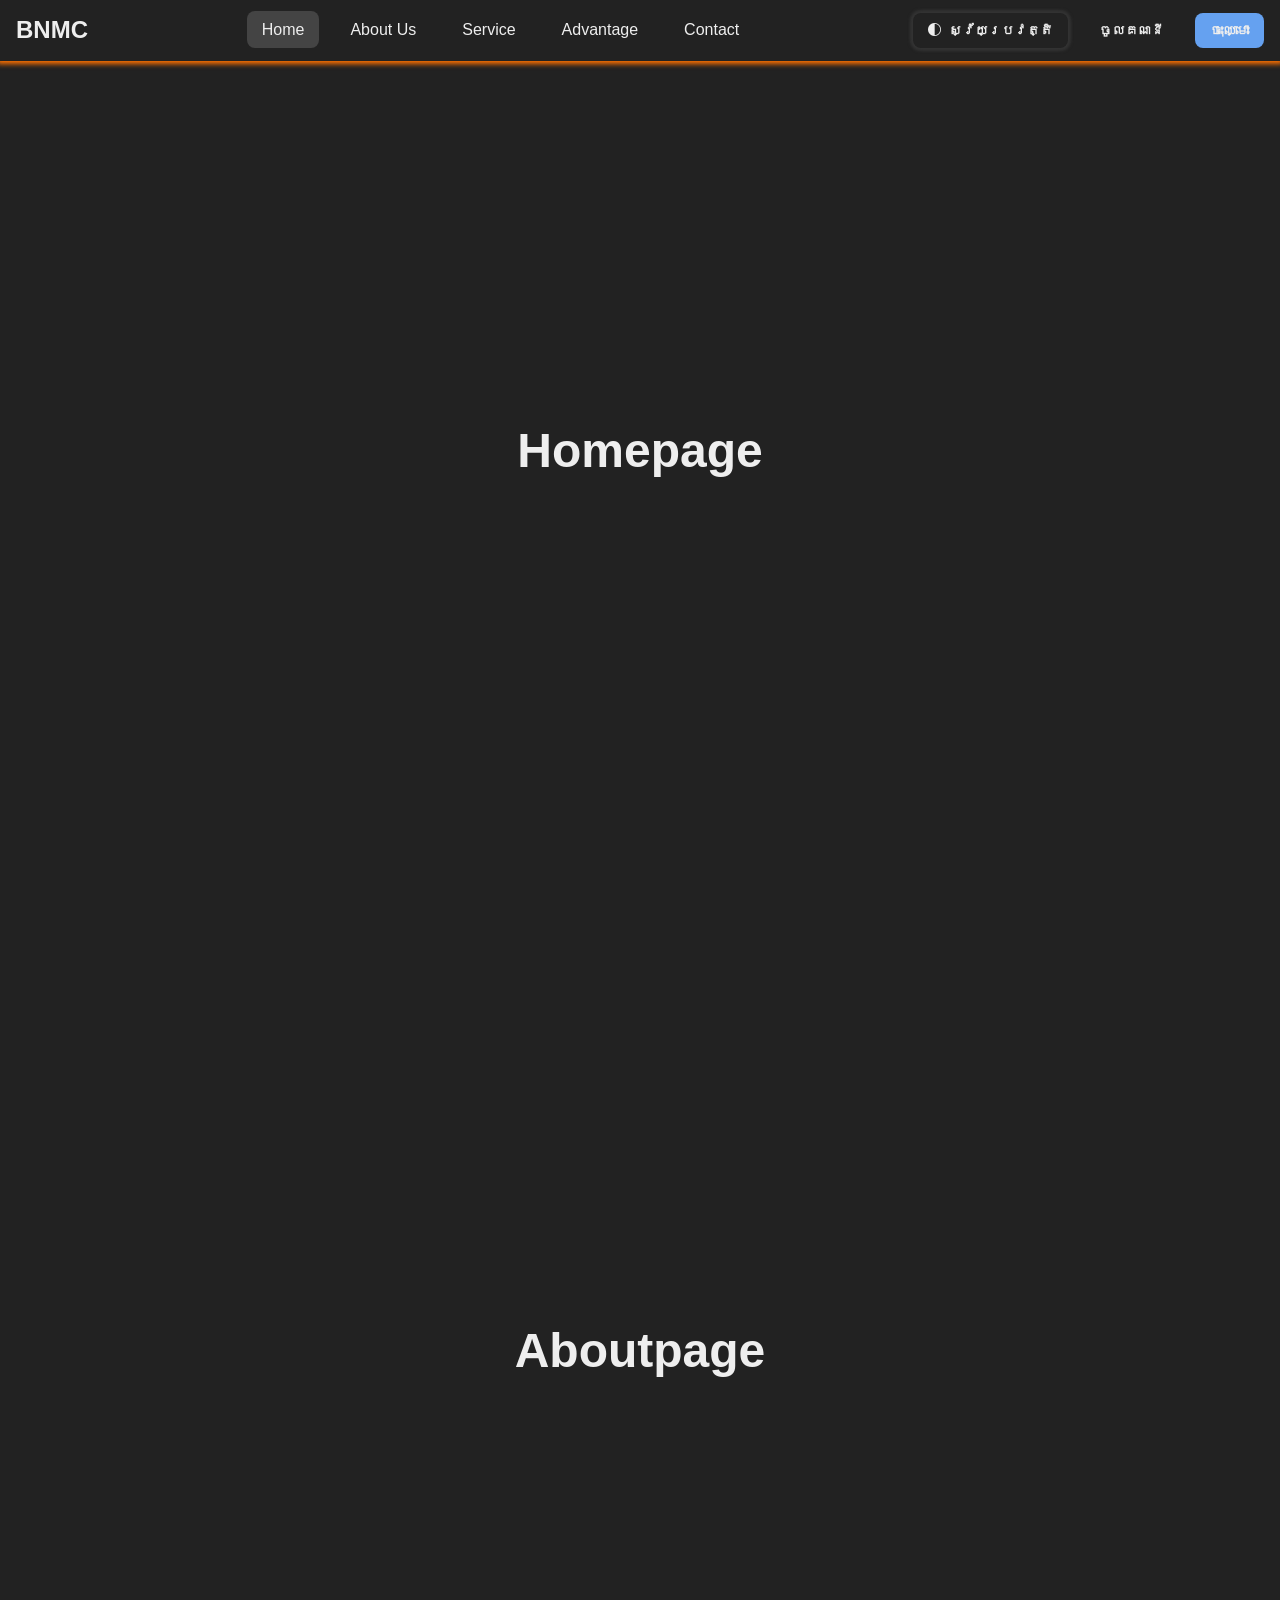
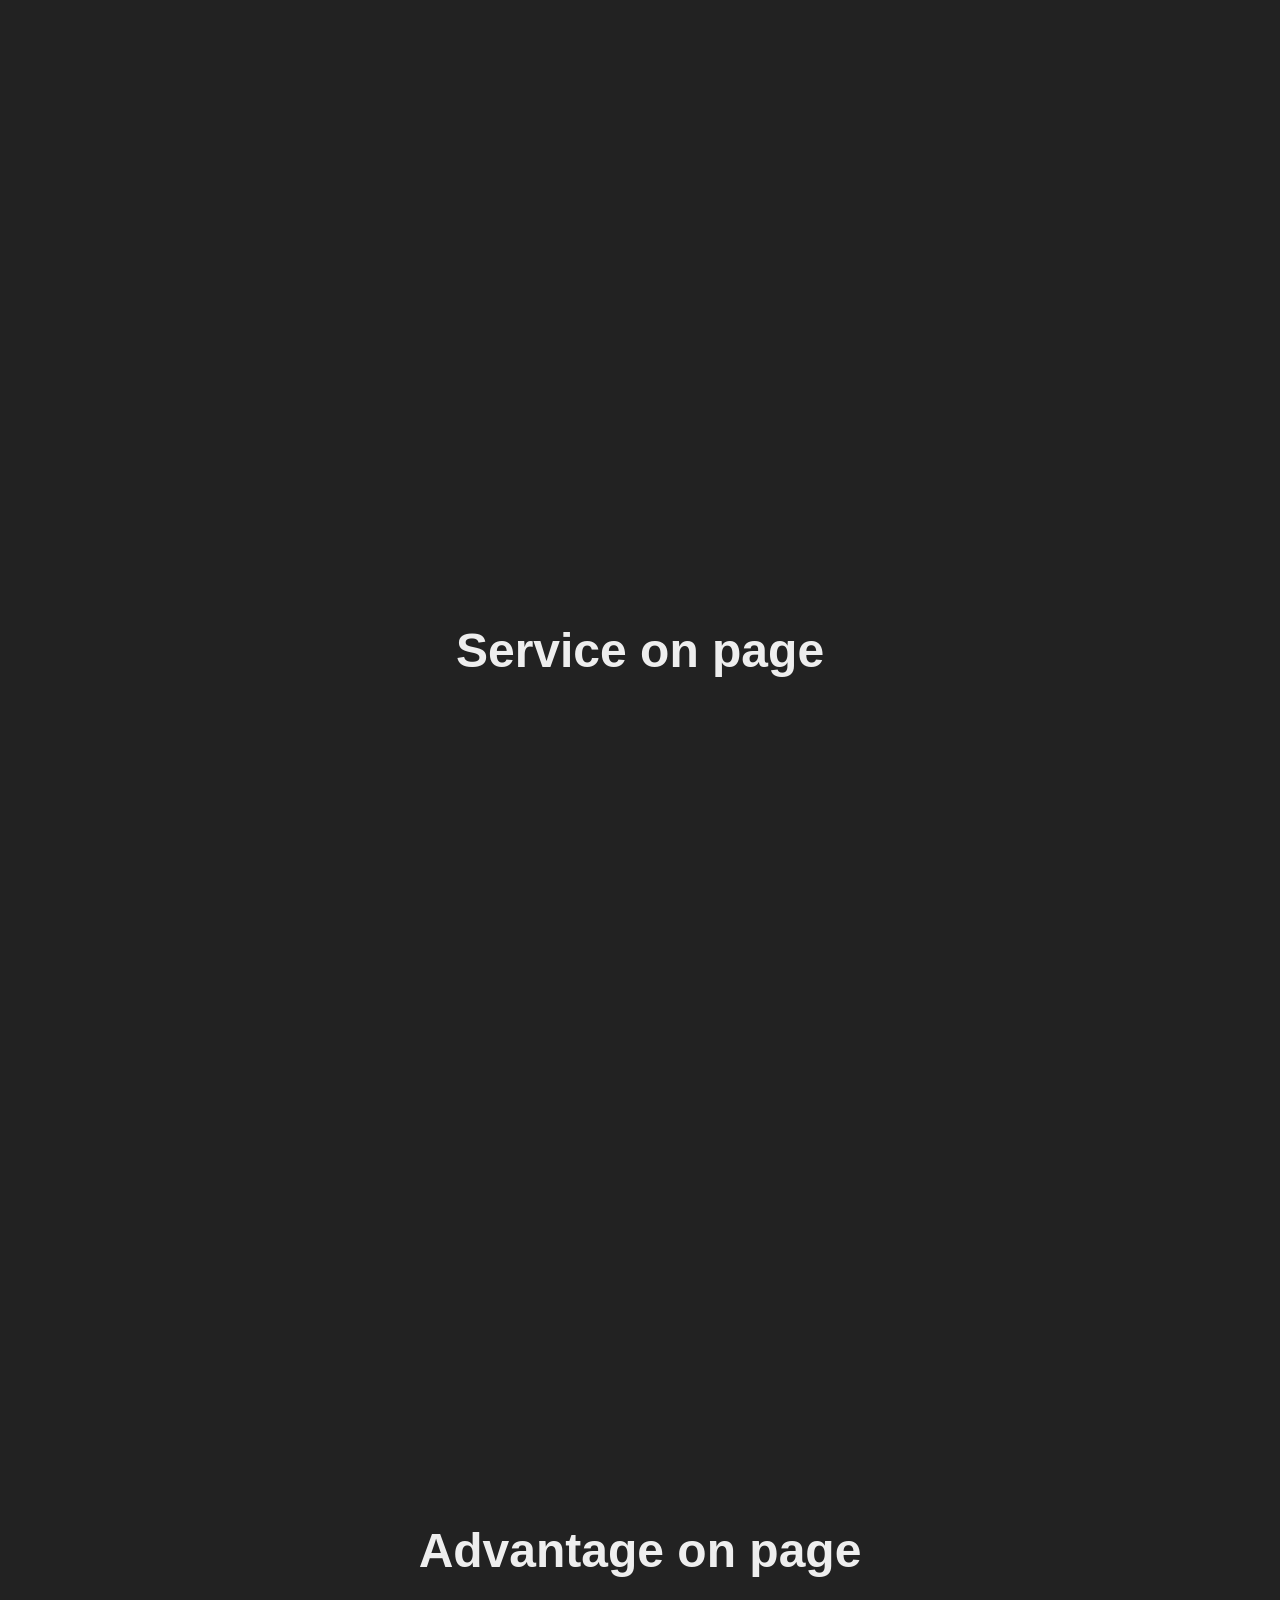
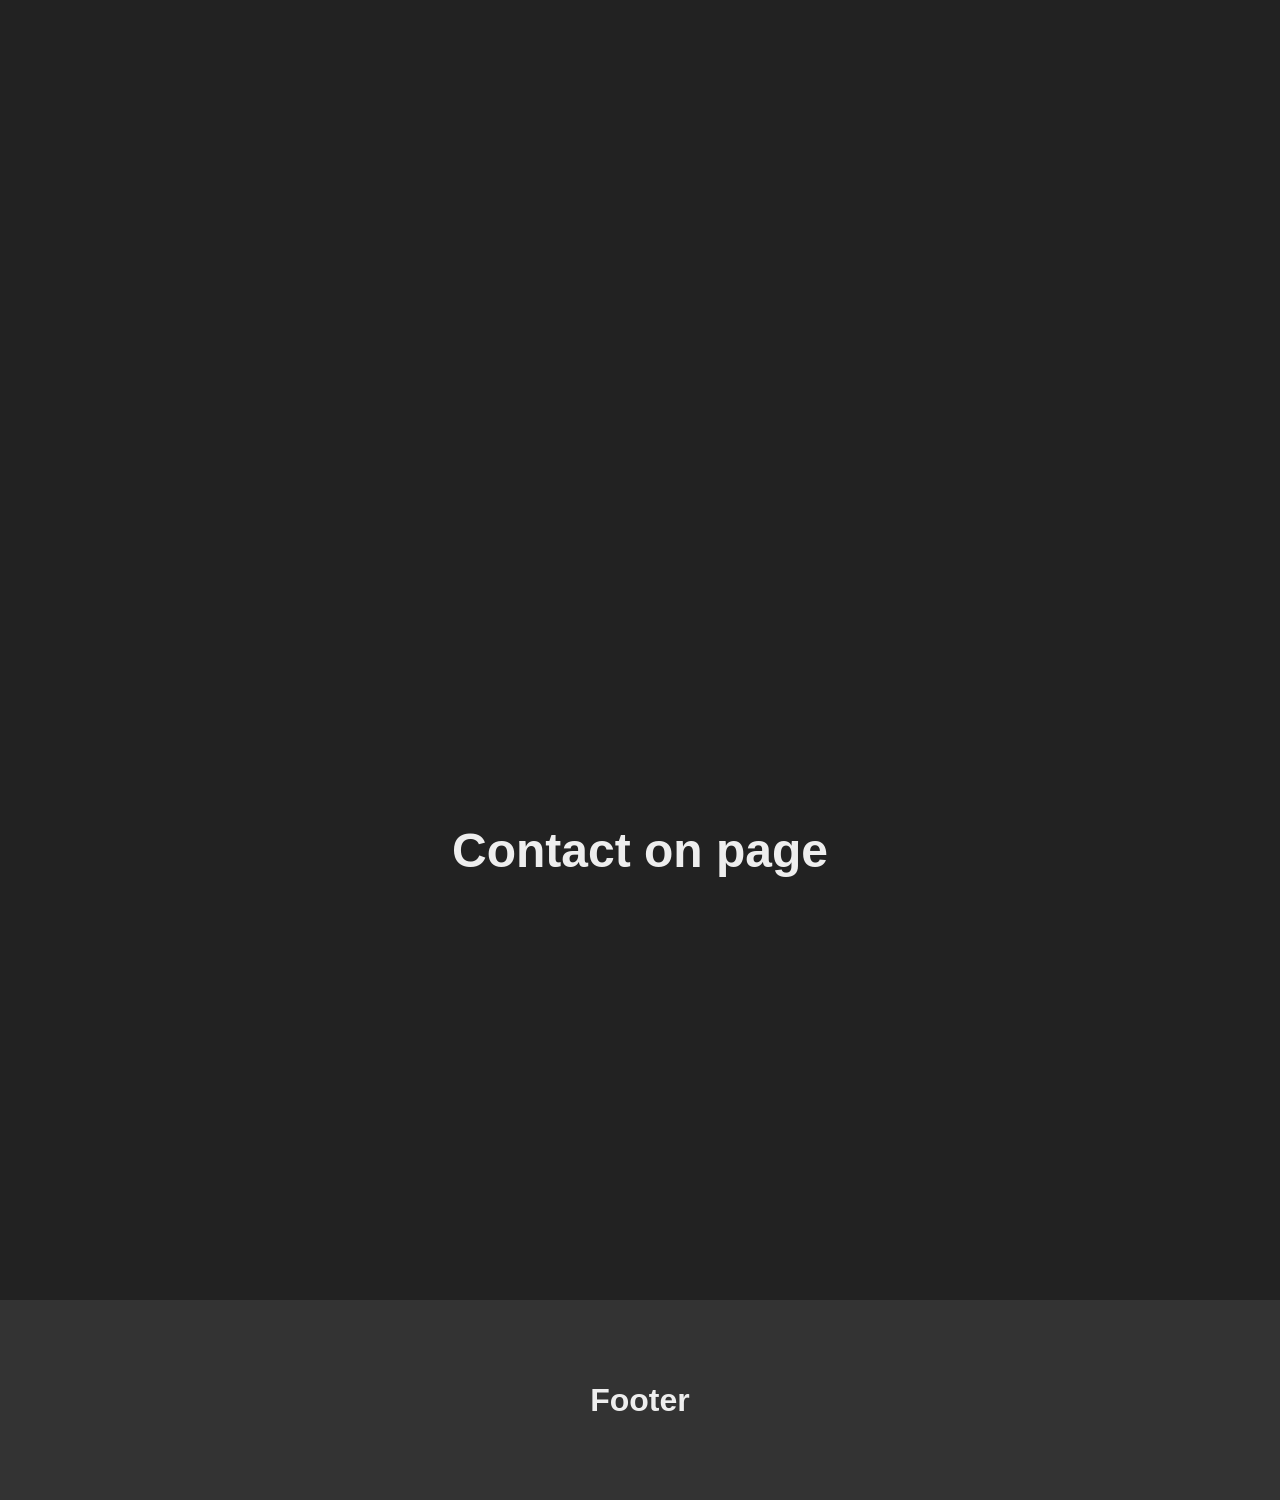
<file: index.html>
<!DOCTYPE html>
<html lang="en">
<head>
    <meta charset="UTF-8" />
    <meta name="viewport" content="width=device-width, initial-scale=1.0" />
    <title>BNMC Landing</title>
    <link rel="stylesheet" href="https://cdn.jsdelivr.net/npm/bootstrap-icons@1.10.5/font/bootstrap-icons.css" />
    <link rel="stylesheet" href="./assets/src/css/index.css">
</head>
<body>
    <nav class="navbar">
        <div class="container">
            <a href="#" class="navbar-brand">BNMC</a>
            <button class="hamburger" id="hamburger" aria-label="Toggle menu" aria-expanded="false">
                <i class="bi bi-list"></i>
            </button>
            <ul class="navbar-nav">
                <li><a href="#home" class="nav-link">Home</a></li>
                <li><a href="#about" class="nav-link">About Us</a></li>
                <li><a href="#service" class="nav-link">Service</a></li>
                <li><a href="#advantage" class="nav-link">Advantage</a></li>
                <li><a href="#contact" class="nav-link">Contact</a></li>
            </ul>
            <div class="btn-group">
                <button class="mode-toggle" id="themeToggle">
                    <i class="bi bi-circle-half"></i>
                    <span>Auto</span>
                </button>
                <button class="mode-toggle" onclick="Login_Item()">ចូលគណនី</button>
                <button class="mode-toggle" onclick="Signs_()">ចុះឈ្មោះ</button>
            </div>
            <!-- <h1>V</h1> -->
            <ul class="navbar-nav-2" id="mobile-menu">
                <div style="padding: 0px 0px 5px 0 ;">
                    <h1>Business national monistry </h1>
                <p>Cambodia <span>⭐</span></p>
                </div>
                <hr style="margin: 1rem auto; display:flex; width:100%; height: 2px;">
                <!-- <hr> -->
                <li><a href="#home" class="nav-link">Home</a></li>
                <li><a href="#about" class="nav-link">About Us</a></li>
                <li><a href="#service" class="nav-link">Service</a></li>
                <li><a href="#advantage" class="nav-link">Advantage</a></li>
                <li><a href="#contact" class="nav-link">Contact</a></li>
                <hr style="margin: 2rem auto; display:flex; width:100%; height: 2px;">
                <li>
                    <button class="mode-toggle mobile-mode-toggle" id="mobileThemeToggle">
                        <i class="bi bi-circle-half"></i>
                        <span></span>
                    </button>
                </li>
                <li><a href="#" class="nav-link"  onclick="Login_Item()">ចូលគណនី</a></li>
                <li><a href="#l" class="nav-link" onclick="Signs_()">ចុះឈ្មោះ</a></li>
            </ul>
        </div>
    </nav>
    <main class="banner">
        <section class="sec1" id="home">
            <h1>Homepage</h1>
        </section>
        <section class="sec1" id="about">
            <h1>Aboutpage</h1>
        </section>
        <section class="sec1" id="service">
            <h1>Service on page</h1>
        </section>
        <section class="sec1" id="advantage">
            <h1>Advantage on page</h1>
        </section>
        <section class="sec1" id="contact">
            <h1>Contact on page</h1>
        </section>
    </main>
    <footer>
        <h1>Footer</h1>
    </footer>
    <script src="./assets/src/js/index.js"></script>
</body>
</html>
</file>
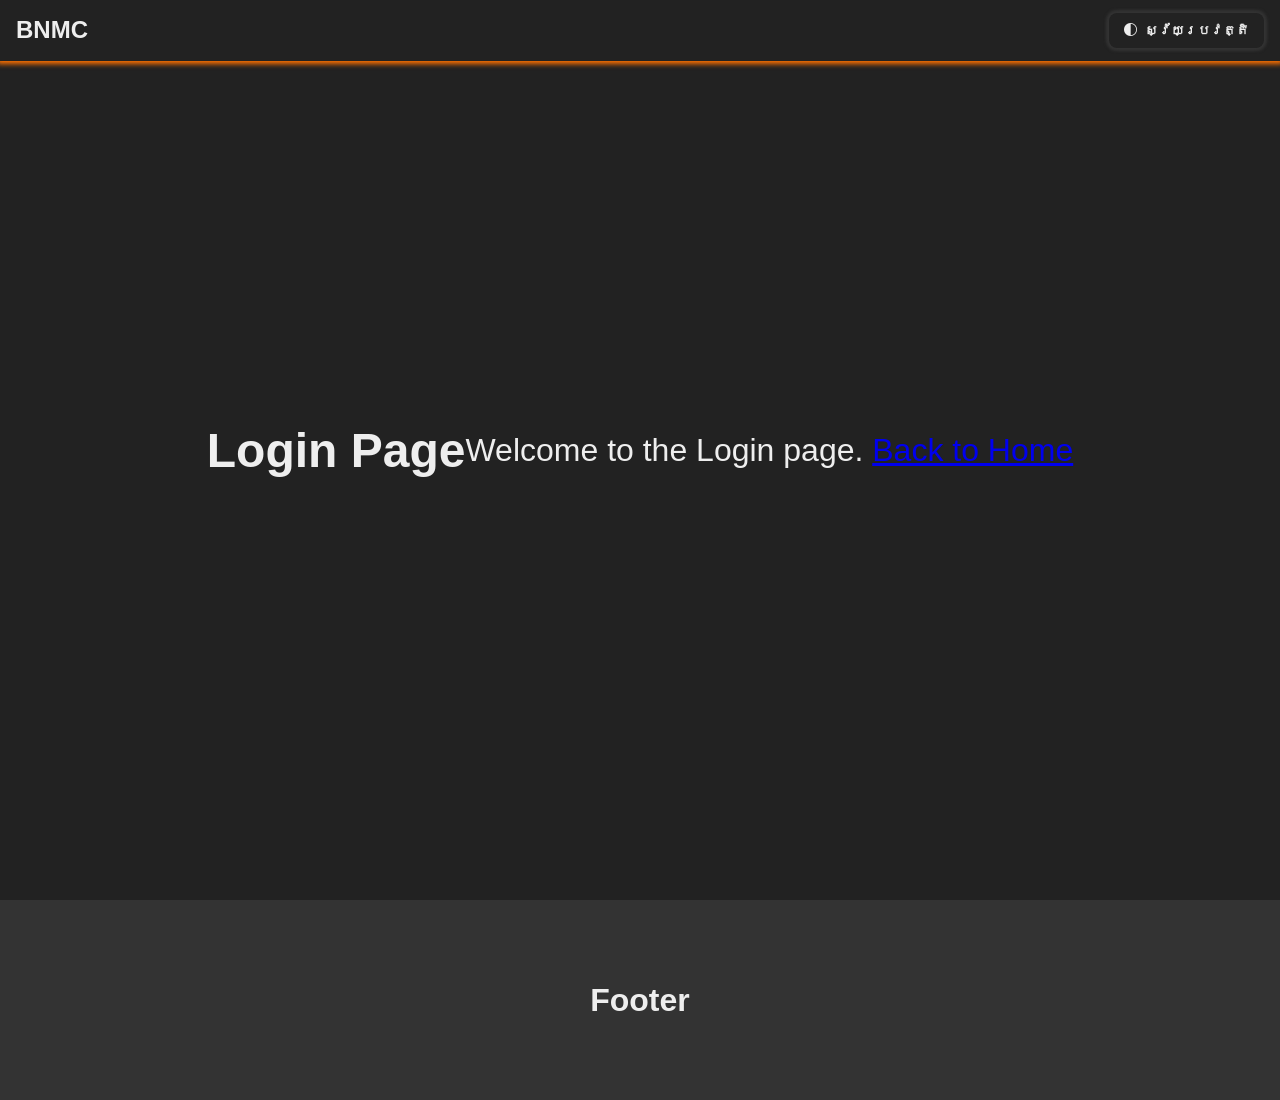
<file: assets/bin/login.html>
<!DOCTYPE html>
<html lang="en">
<head>
    <meta charset="UTF-8" />
    <meta name="viewport" content="width=device-width, initial-scale=1.0" />
    <title>Login - BNMC</title>
    <link rel="stylesheet" href="https://cdn.jsdelivr.net/npm/bootstrap-icons@1.10.5/font/bootstrap-icons.css" />
    <link rel="stylesheet" href="../src/css/index.css">
   
</head>
<body>
    <header class="navbar">
        <div class="container">
            <a href="../../index.html" class="navbar-brand">BNMC</a>
            <div >
                <button class="mode-toggle" id="themeToggle">
                <i class="bi bi-circle-half"></i>
                <span></span>
            </button>
            </div>
        </div>
    </header>
    <main class="banner">
        <section class="sec1" >
            <h1>Login Page</h1>
            <p>Welcome to the Login page. <a href="../../index.html">Back to Home</a></p>
        </section>
    </main>
    <footer>
        <h1>Footer</h1>
    </footer>
    <script src="login.js"></script>
</body>
</html>
</file>
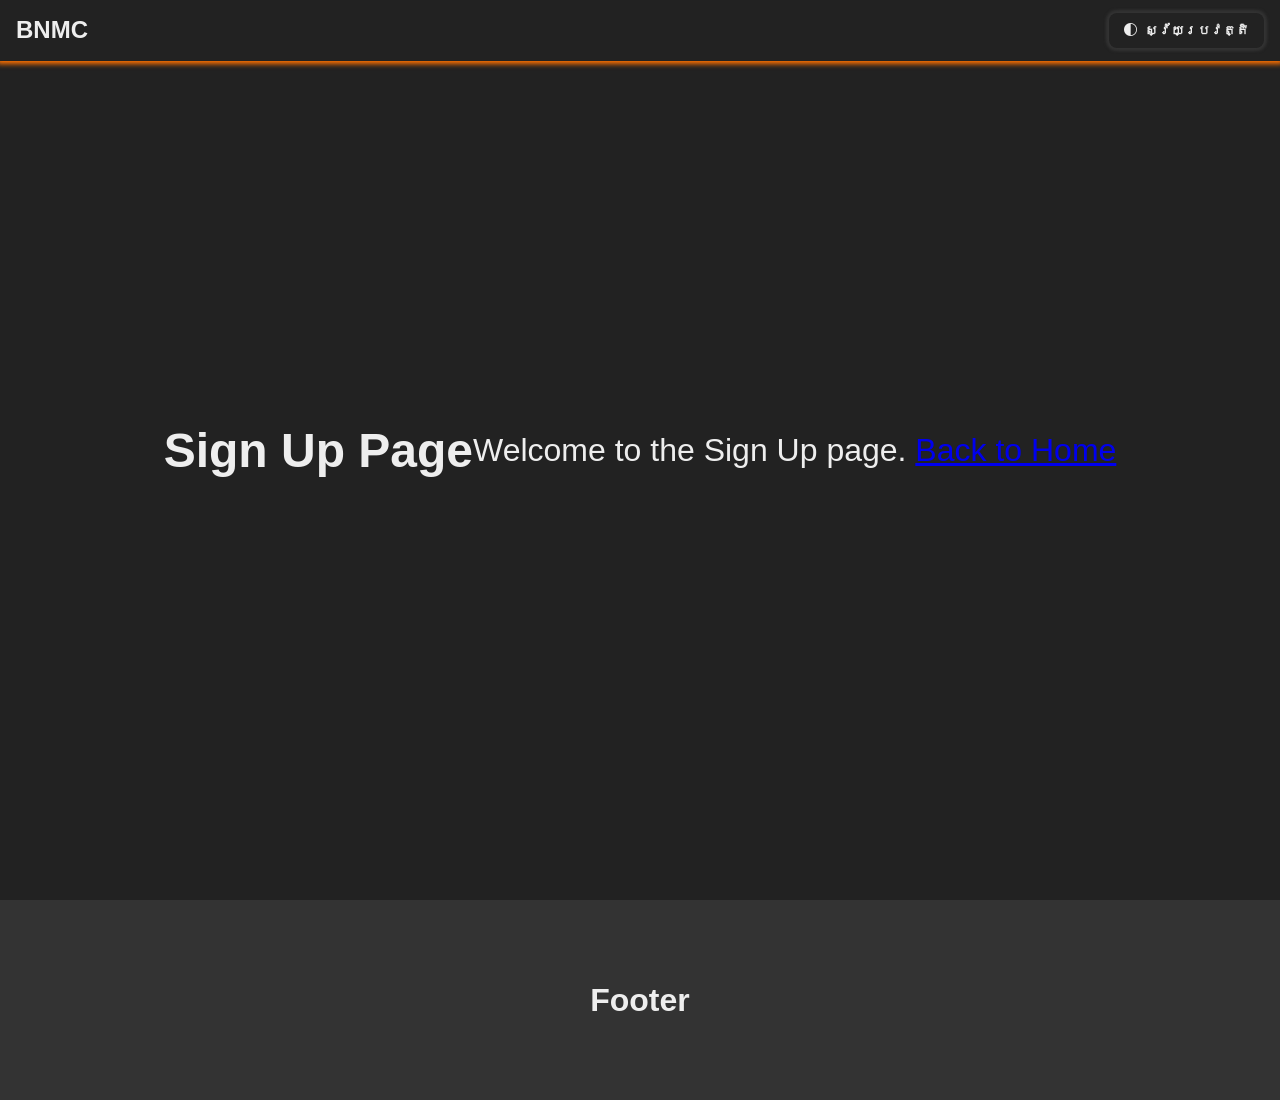
<file: assets/bin/signUp.html>
<!DOCTYPE html>
<html lang="en">
<head>
    <meta charset="UTF-8" />
    <meta name="viewport" content="width=device-width, initial-scale=1.0" />
    <title>Sign Up - BNMC</title>
    <link rel="stylesheet" href="https://cdn.jsdelivr.net/npm/bootstrap-icons@1.10.5/font/bootstrap-icons.css" />
    <link rel="stylesheet" href="../src/css/index.css">
</head>
<body>
    <header class="navbar">
        <div class="container">
            <a href="../../index.html" class="navbar-brand">BNMC</a>
            <div>
                <button class="mode-toggle" id="themeToggle">
                <i class="bi bi-circle-half"></i>
                <span></span>
            </button>
            </div>
        </div>
    </header>
    <main class="banner">
        <section class="sec1">
            <h1>Sign Up Page</h1>
            <p>Welcome to the Sign Up page. <a href="../../index.html">Back to Home</a></p>
        </section>
    </main>
    <footer>
        <h1>Footer</h1>
    </footer>
    <script src="signup.js"></script>
</body>
</html>
</file>
<file: assets/src/css/index.css>
:root {
    --navbar-color: #ddd;
    --primary-ontirip: #8aee;
    --text-color: black;
    --active-color: #ddfffa;
    --hover-color: #fff;
    --primary-color: #f0f0f0;
    --primary-light-color: rgb(106, 108, 108);
    /* --primary-light-color: #fffede; */
    --bg-color: #8eee;
    --border-color: #333;
    --card-bg: #fff;
    --bg-footer: #ddd;
    --color-iconX:red;
    /* --primary-light-color: #686666; */
    --color-icon-list: black;
}

[data-theme="dark"] {
    --bg-footer: #333;
    --navbar-color: #222;
    --text-color: #eee;
    --active-color: #121212;
    --hover-color: #444;
    --primary-color: #222;
    --primary-light-color: #333;
    --bg-color: #ff7200;
    --border-color: #555;
    --card-bg: #1e1e1e;
    --primary-ontirip: rgb(101, 161, 240);
    --color-icon-list: white;
    --color-iconX:rgb(96, 124, 131);
}

/* AUTO MODE (system preference) */
@media (prefers-color-scheme: dark) {
    :root:not([data-theme]) {
        --color-icon-list: white;
        --bg-footer: #333;
        --navbar-color: #222;
        --text-color: #eee;
        --active-color: #121212;
        --hover-color: #444;
        --primary-color: #222;
        --primary-light-color: #3a3939;
        --bg-color: #ff7200;
        --border-color: #555;
        --card-bg: #1e1e1e;
        --primary-ontirip: rgb(101, 161, 240);
        --color-iconX:red;
    }
}

@media (prefers-color-scheme: light) {
    :root:not([data-theme]) {
        --primary-light-color: rgb(94, 98, 99);
        --color-icon-list: black;
        --color-iconX:rgb(54, 67, 70);
        --navbar-color: #ddd;
        --bg-footer: #ddd;
        --text-color: #333;
        --active-color: #ddfffa;
        --hover-color: #fff;
        --primary-color: #f0f0f0;
        --bg-color: #8eee;
        --border-color: lightblue;
        --card-bg: #fff;
        --primary-ontirip: #8aee;
    }
}

* {
    margin: 0;
    padding: 0;
    box-sizing: border-box;
    font-family: 'Segoe UI', Tahoma, Geneva, Verdana, sans-serif;
}

body {
    min-height: 100vh;
    color: var(--text-color);
    background-color: var(--primary-color);
    transition: background 0.3s, color 0.3s;
    scroll-behavior: smooth;
}

.navbar {
    width: 100%;
    background-color: var(--navbar-color);
    position: fixed;
    top: 0;
    left: 0;
    z-index: 1000;
    box-shadow: 0 0 5px 3px var(--bg-color) ;
}

.navbar .container {
    max-width: 1600px;
    margin: auto;
    display: flex;
    justify-content: space-between;
    align-items: center;
    padding: 0.8rem 1rem;
}

.navbar-brand {
    text-decoration: none;
    font-weight: bold;
    font-size: 1.5rem;
    color: var(--text-color);
}

.navbar-nav {
    display: flex;
    gap: 1rem;
    list-style: none;
}

.nav-link {
    text-decoration: none;
    padding: 10px 15px;
    font-size: 1rem;
    border-radius: 8px;
    font-weight: 500;
    color: var(--text-color);
    transition: background 0.3s, color 0.3s;
}

.nav-link:hover{
    box-shadow: 0 0px 3px 3px var(--primary-light-color);
}
.nav-link.active {
    background-color: var(--hover-color);
    color: var(--text-color);
}

.btn-group {
    display: flex;
    position: relative;
    gap: 1rem;
}

.mode-toggle {
    cursor: pointer;
    border: none;
    padding: 10px 15px;
    background-color: transparent;
    /* position: fixed; */
    border-radius: 8px;
    color: var(--text-color);
    font-weight: bold;
    display: flex;
    align-items: center;
    gap: 0.5rem;
    
    transition: background 0.3s, color 0.3s;
}

.mode-toggle:nth-child(2):hover{
    box-shadow: 0 0px 3px 3px var(--primary-light-color);
}
.mode-toggle:nth-child(1){
    box-shadow: 0 0px 3px 3px var(--primary-light-color);
}
.mode-toggle:nth-child(3){
    background-color: var(--primary-ontirip);
}
.mode-toggle:nth-child(3):hover{
    box-shadow: 0 0px 3px 3px var(--primary-light-color);
}


/* Mobile mode-toggle */
.mobile-mode-toggle {
    width: 100%;
    text-align: left;
    background: transparent;
    color: var(--text-color);
    font-size: 1.1rem;
    padding: 0.75rem 1rem;
    border-radius: 8px;
}
.mobile-mode-toggle:hover {
    background-color: var(--hover-color);
}

/* Hamburger button */
.hamburger {
    display: none;
    background: none;
    border: none;
    color: var(--text-color);
    cursor: pointer;
    z-index: 100;
    font-weight: bold;
    transition: all .5s ease-in;
}
.hamburger .bi.bi-x{
    font-size: 1.5rem;
    color: var(--color-iconX);
}
.hamburger .bi.bi-list{
    font-size: 1.5rem;
    color: var(--color-icon-list);
}
/* Mobile menu */
.navbar-nav-2 {
    display: none;
    position: fixed;
    top: 0;
    left: 0;
    list-style: none;
    width: 320px;
    /* Slightly wider for better spacing */
    background-color:var(--primary-light-color);
    flex-direction: column;
    transform: translateX(-100%);
    transition: transform 1s ease-in-out,opacity 1s ease-in-out ;
    /* opacity: 1 ; */
    height: 100vh;
    flex-direction: column;
    z-index: 1000;
    box-shadow: 2px 15px 10px #0000004d;
    padding: 1rem 1rem 1rem ;
}
.navbar-nav-2
hr{
    border: none;
    background-color: var(--bg-color);
    margin: 1rem auto;
}
.navbar-nav-2 h1{
    /* margin-left: 5px; */
    display: flex;
    width: 100%;
    font-size: min(1.4rem ,5em);
    color: var(--bg-color);
    margin-bottom: 5px;
}
.navbar-nav-2 p{
    /* margin-left: 5px; */
    font-size: min(1rem ,5vw);
    color: var(--primary-ontirip);
    text-decoration: underline;
}
.navbar-nav-2.active {
    transform: translateX(0);
    opacity: 1;
}

.navbar-nav-2 li {
    margin: 0.75rem 0;
}
.navbar-nav-2 li:nth-child(11) a{
    background-color: var(--primary-ontirip);
}
.navbar-nav-2 .mobile-mode-toggle{
    background-color: var(--hover-color);
}
.navbar-nav-2 li:nth-child(8) a:hover
{
    box-shadow: 0 0px 3px 3px var(--primary-light-color);
    background-color: transparent;
}
.navbar-nav-2 .nav-link,
.navbar-nav-2 .mobile-mode-toggle {
    color: var(--text-color);
    font-size: 1.2rem;
    padding: 0.75rem 1rem;
    display: block;
    border-radius: 8px;
    transition: background 0.8s, color 0.8s ;
}

.navbar-nav-2 .nav-link:hover,
.navbar-nav-2 .nav-link.active
{
     box-shadow: 0 0px 3px 3px var(--primary-light-color);
    /* background-color: var(--hover-color); */
}

/* Overlay for mobile menu */
.navbar-nav-2.active::after {
    content: "";
    position: fixed;
    top: 0;
    left: 0;
    width: 100%;
    height: 100%;
    background: rgba(0, 0, 0, 0.5);
    z-index: -1;
}

/* Media query for screens ≤ 900px */
@media (max-width: 991px) {
    .navbar-nav,.btn-group {
        display: none;
    }

    .hamburger {
        display: block;
    }

    .navbar-nav-2 {
        display: flex;
    }
}

/* Banner */
.banner {
    position: relative;
    width: 100%;
}

.banner .sec1 {
    width: 100%;
    height: 100vh;
    display: flex;
    justify-content: center;
    align-items: center;
    font-size: min(2rem, 5vw);
}

footer {
    width: 100%;
    height: 200px;
    background-color: var(--bg-footer);
    display: flex;
    justify-content: center;
    align-items: center;
    text-align: center;
}
</file>
